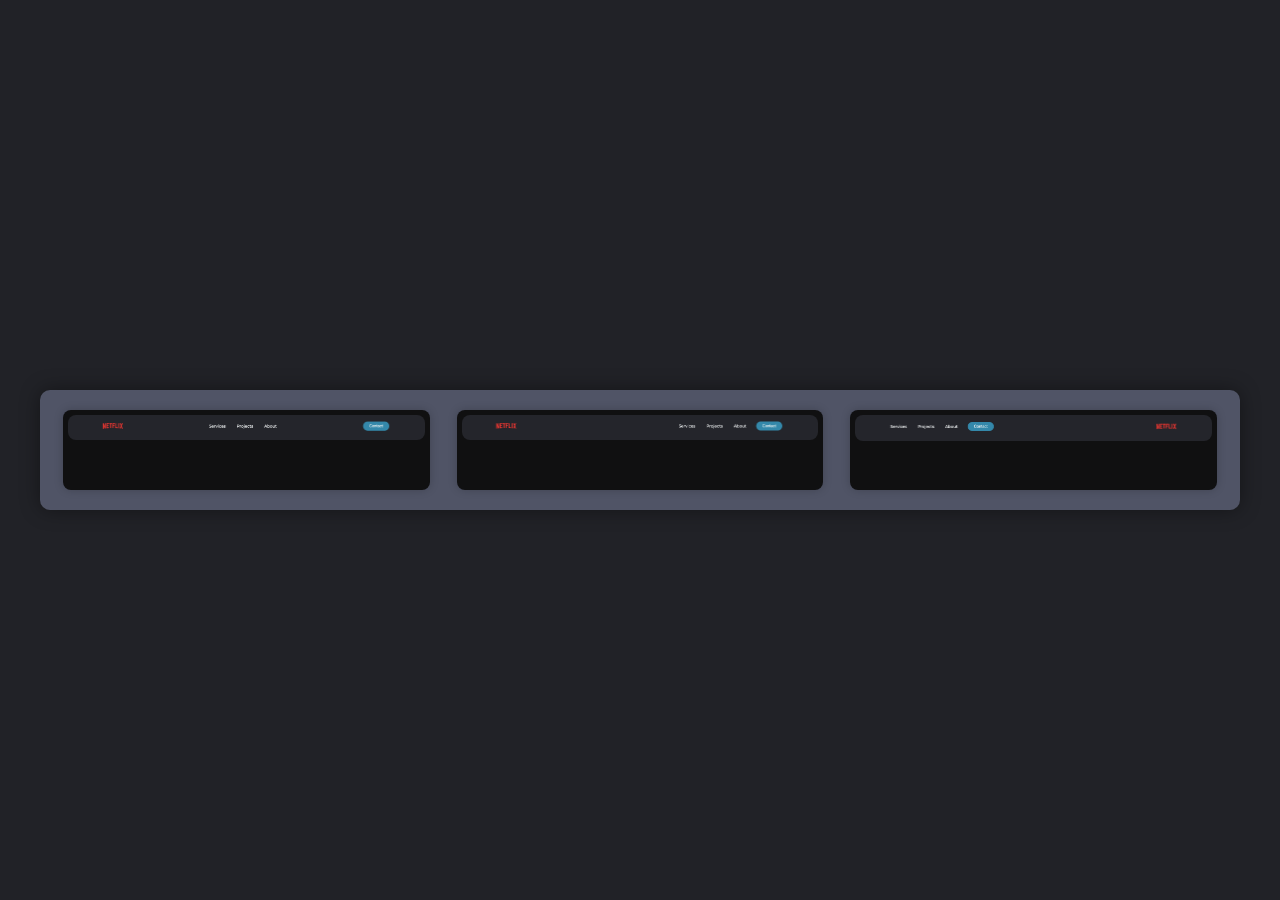
<file: index.html>
<!DOCTYPE html>
<html lang="en">
<head>
    <meta charset="UTF-8">
    <meta name="viewport" content="width=device-width, initial-scale=1.0">
    <title>Navbar</title>
    <link rel="stylesheet" href="./style.css">
    <link rel="shortcut icon" href="./img/favicon.ico" type="image/x-icon">
</head>
<body>
    <div class="preview-container">
        <a class="navbar-preview" target="_blank" data-sq-number="1" href="_1/index.html"><img src="./img/1.png"
                alt="1"></a>
        <a class="navbar-preview" target="_blank" data-sq-number="2" href="_2/index.html"><img src="./img/2.png"
                alt="2"></a>
        <a class="navbar-preview" target="_blank" data-sq-number="3" href="_3/index.html"><img src="./img/3.png"
                alt="3"></a>
    </div>
</body>
</html>
</file>
<file: style.css>
/* * {
  margin: 0;
  padding: 0;
  box-sizing: border-box;
}
body {
  font-family: "Montserrat", sans-serif;
  font-weight: 500;
  background-color: #1f3290;
}
.preview-container {
  display: flex;
  justify-content: space-around;
  align-items: center;
  gap: 20px;
  background-color: aquamarine;
  flex-wrap: wrap;
  padding: 200px 10%;
}

.navbar-preview {
  width: 33%;
  height: 80px;
  transition: all 0.3s ease 0s;
  display: flex;
  align-items: center;
}
.navbar-preview:hover {
  padding: 2%;
}
.navbar-preview img {
  width: 100%;
  max-height: 100%;
  margin: auto;
} */
* {
  margin: 0;
  padding: 0;
  box-sizing: border-box;
}

body {
  font-family: "Montserrat", sans-serif;
  font-weight: 500;
  background-color: rgb(33 34 39);
  display: flex;
  justify-content: center;
  align-items: center;
  height: 100vh;
  margin: 0;
}

.preview-container {
  display: flex;
  justify-content: space-around;
  align-items: center;
  gap: 20px;
  background-color: #505466;
  flex-wrap: wrap;
  padding: 20px;
  max-width: 1200px;
  width: 100%;
  box-shadow: 0px 0px 20px rgba(0, 0, 0, 0.4);
  border-radius: 10px;
}

.navbar-preview {
  width: calc(33.333% - 20px);
  height: 80px;
  overflow: hidden;
  transition: padding 0.3s ease, transform 0.3s ease, box-shadow 0.3s ease;
  box-shadow: 0px 0px 10px rgba(0, 0, 0, 0.2);
  border-radius: 8px;
  background-color: rgb(16 16 17);
  padding: 5px;
}

.navbar-preview:hover {
  padding: 10px;
  transform: scale(1.1);
  box-shadow: 0px 0px 20px rgba(0, 0, 0, 0.4);
  padding: 5px;
}

.navbar-preview img {
  width: 100%;
  max-height: 100%;
  margin: auto;
  border-radius: 8px;
  transition: transform 0.3s ease;
}

.navbar-preview:hover::after {
  transform: scale(1.1);
  content: attr(data-sq-number);
}

@media (max-width: 768px) {
  .navbar-preview {
    width: calc(50% - 20px);
  }
}

@media (max-width: 480px) {
  .navbar-preview {
    width: 100%;
  }
}
</file>
